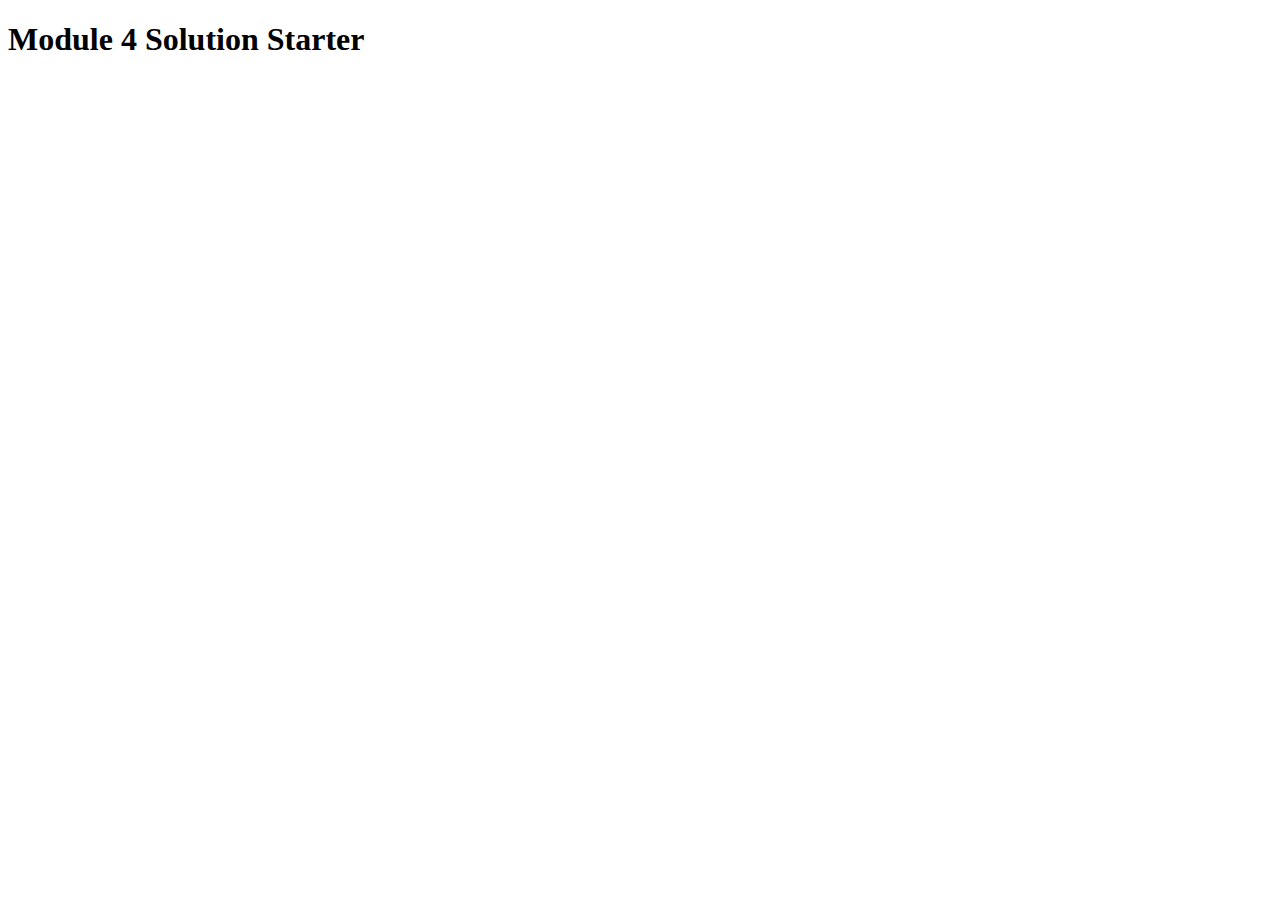
<file: site/module4/Index.html>
<!DOCTYPE html>
<html>
<head>
  <meta charset="utf-8">
  <title>Module 4 Solution Starter</title>
  <script>
    var names = []; // DO NOT REMOVE
  </script>
  <script src="SpeakHello.js"></script>
  <script src="SpeakGoodBye.js"></script>
  <script src="script.js"></script>
</head>
<body>
  <h1>Module 4 Solution Starter</h1>
</body>
</html>
</file>
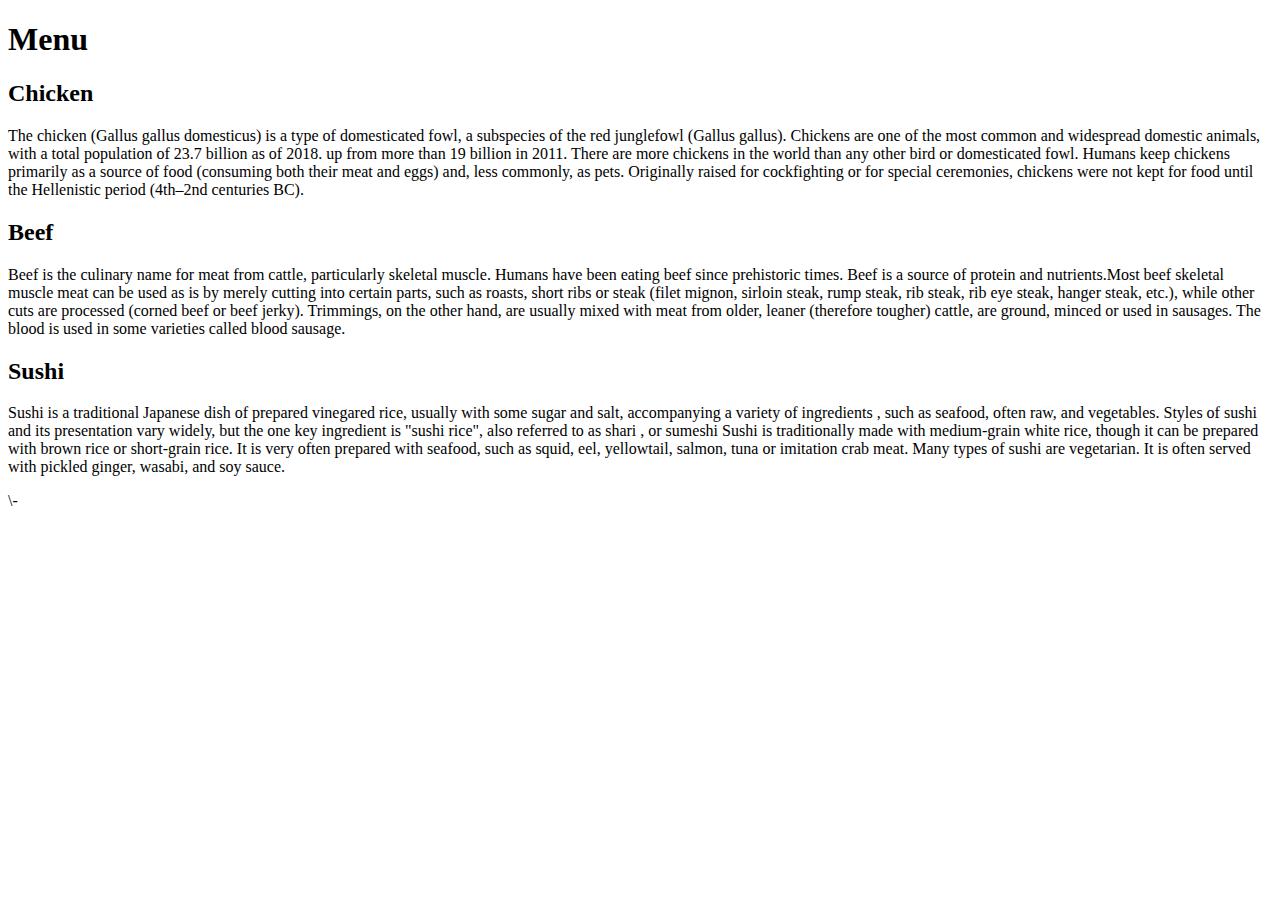
<file: site/assessmenttest.html>
<!DOCTYPE html>
<html>
<head>
<meta charset="utf-8">
<link rel="stylesheet" type="css" href="C:\Users\audri\Coursera\site\style.html">
<title>Menu</title>
<style>
  <link rel="stylesheet" type="css" href="C:\Users\audri\Coursera\site\style.html">
</style>
</head>
<body>
  <header></header>
<h1>Menu</h1>
<div class="row">
  <div class="col-lg-4 col-md-6 text"><h2 id="green">Chicken</h2><p>
    The chicken (Gallus gallus domesticus) is a type of domesticated fowl, a subspecies of the red junglefowl (Gallus gallus). Chickens are one of the most common and widespread domestic animals, with a total population of 23.7 billion as of 2018. up from more than 19 billion in 2011. There are more chickens in the world than any other bird or domesticated fowl. Humans keep chickens primarily as a source of food (consuming both their meat and eggs) and, less commonly, as pets. Originally raised for cockfighting or for special ceremonies, chickens were not kept for food until the Hellenistic period (4th–2nd centuries BC).
  </p></div>
  <div class="col-lg-4 col-md-6 text"><h2 id="blue">Beef</h2><p>
    Beef is the culinary name for meat from cattle, particularly skeletal muscle. Humans have been eating beef since prehistoric times. Beef is a source of protein and nutrients.Most beef skeletal muscle meat can be used as is by merely cutting into certain parts, such as roasts, short ribs or steak (filet mignon, sirloin steak, rump steak, rib steak, rib eye steak, hanger steak, etc.), while other cuts are processed (corned beef or beef jerky). Trimmings, on the other hand, are usually mixed with meat from older, leaner (therefore tougher) cattle, are ground, minced or used in sausages. The blood is used in some varieties called blood sausage.
  </p></div>
  <div class="col-lg-4 col-md-12 text"><h2 id="yellow">Sushi</h2><p>
  Sushi  is a traditional Japanese dish of prepared vinegared rice, usually with some sugar and salt, accompanying a variety of ingredients , such as seafood, often raw, and vegetables. Styles of sushi and its presentation vary widely, but the one key ingredient is "sushi rice", also referred to as shari , or sumeshi Sushi is traditionally made with medium-grain white rice, though it can be prepared with brown rice or short-grain rice. It is very often prepared with seafood, such as squid, eel, yellowtail, salmon, tuna or imitation crab meat. Many types of sushi are vegetarian. It is often served with pickled ginger, wasabi, and soy sauce.</p></div>
 </div>
</body>
</html>
\-
</file>
